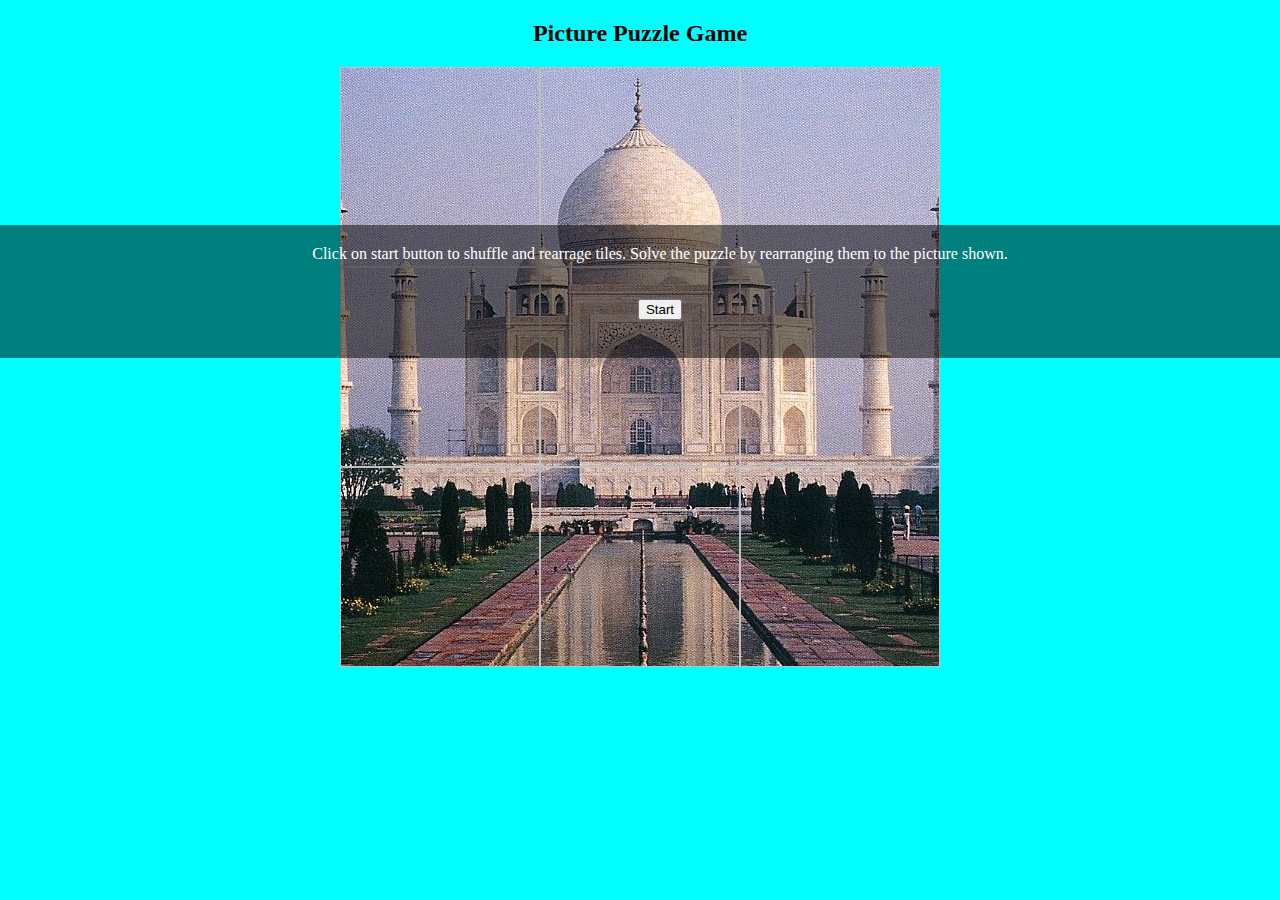
<file: puzzle.html>
<!DOCTYPE html>
<html lang="en">
<head>
    <meta charset="UTF-8">
    <meta name="viewport" content="width=device-width, initial-scale=1.0">
    <title>Picture Puzzle Game</title>
    <link rel="stylesheet" href="/jquery/jquery-ui.css">
	<!-- Global site tag (gtag.js) - Google Analytics -->
        <script async src="https://www.googletagmanager.com/gtag/js?id=UA-42262505-1"></script>
       
    <style>
	body{margin:auto;
        background-color: aqua;
         
    }
        #puzzle{width:600px;margin:auto;}
        .tile{
            
            background-image:url('tajmahal.jpg');
            width:200px;
            height:200px;
            float:left;
            border:1px solid silver;
            box-sizing:border-box;
        }
        #tile1 { background-position:0 0 }
        #tile2 { background-position:-200px -0px }
        #tile3 { background-position:-400px -0px }
        #tile4 { background-position:-0 -200px }
        #tile5 { background-position:-200px -200px }
        #tile6 { background-position:-400px -200px }
        #tile7 { background-position:-0 -400px }
        #tile8 { background-position:-200px -400px }
        #tile9 { background-position:-400px -400px }
		
		#popup{position:absolute;width:100%;
background:rgba(0,0,0,0.5);top:25%;
text-align:center;color:#fff;padding:20px;}
    </style>
</head>
<body>
    <h2 style="text-align: center;">Picture Puzzle Game</h2>
    <div id="puzzle" class="sortable">
        <div id='tile1' class='tile'></div>
        <div id='tile2' class='tile'></div>
        <div id='tile3' class='tile'></div>
        <div id='tile4' class='tile'></div>
        <div id='tile5' class='tile'></div>
        <div id='tile6' class='tile'></div>
        <div id='tile7' class='tile'></div>
        <div id='tile8' class='tile'></div>
        <div id='tile9' class='tile'></div>
    </div>
	
	<div id='popup' style='display:block;'>
<div id='message'>
Click on start button to shuffle and rearrage tiles. Solve the 
puzzle by rearranging them to the picture shown.</div><br/><br/>
<button id='startBtn' style='display:inline;' onclick="shuffle()">Start</button><br/><br/>
</div>

    <h1 style="position:absolute;top:0px;right:0px;padding:10px;" id='timer'></h1>
    
    <script src="jquery/jquery.min.js"></script>
    <script src="jquery/jquery-ui.js"></script>
	
	<!-- <script src="jquery/touch-dnd.js"></script> -->
    <script>
        var sec=0;
        let timer;
        function shuffle() {
			$( "#popup" ).hide('');
			$('#startBtn').hide();
            let array = [1, 2, 3, 4, 5, 6, 7, 8, 9];
            array.sort(function(a, b){return 0.5 - Math.random()});
            
            $('#puzzle').html('');
            for (var i = 0; i < array.length; i++) {
                $( "#puzzle" ).append("<div id='tile"+array[i]+"' class='tile'></div>");
            }
            
            sec=0;
            timer = setInterval(function(){ 
                sec=sec+1;
                $( "#timer" ).html(sec);
            }, 1000);
        }

        

        $( ".sortable" ).sortable({connectWith: ".sortable"},
        {
            update: function( event, ui ) {
                countRight=0;
                $("#puzzle > div").each((index, elem) => {
                if('tile'+(index+1)==elem.id){
                    countRight=countRight+1;
                }
                if(countRight==9){
                    let completedin=sec;
                    sec=0;
                    clearInterval(timer);
                    $( "#timer" ).html('');
					$('#startBtn').show();
					$( "#popup" ).show();
                    $( "#message" ).html("<h2>👏 Congratulations !</h2>You have solved the puzzle in "+completedin+" seconds");
                }
            });
            }
        });
		$("#sortable").disableSelection();

    </script>
</body>
</html>
</file>
